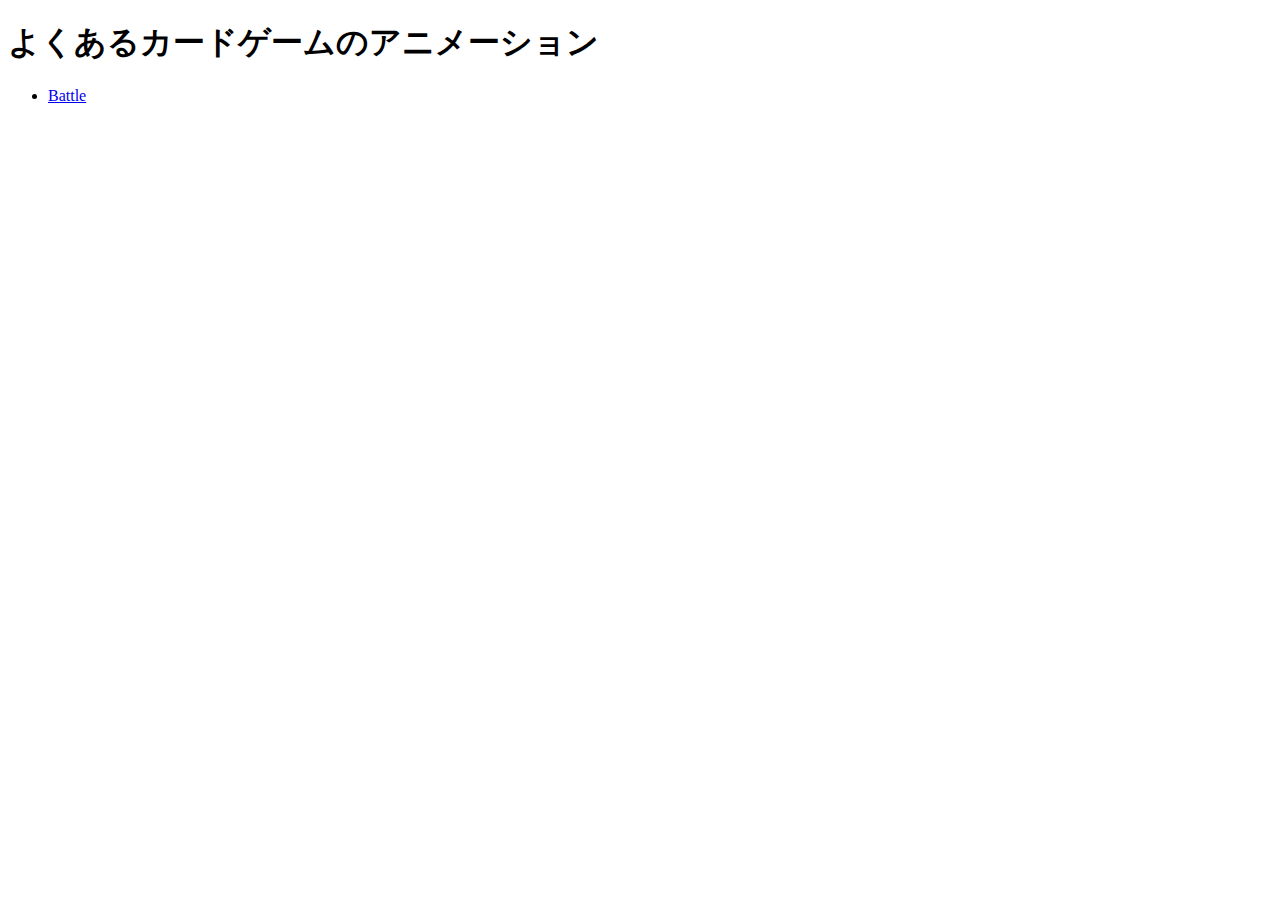
<file: index.html>
<!DOCTYPE html>
<html>
	<head>
		<meta charset="UTF-8" />
		<meta name="viewport" content="width=device-width" />
		<title>Card Game Animation</title>
	</head>
	<body>
		<h1>よくあるカードゲームのアニメーション</h1>
		<ul>
			<li><a href="battle.html">Battle</a></li>
		</ul>
	</body>
</html>
</file>
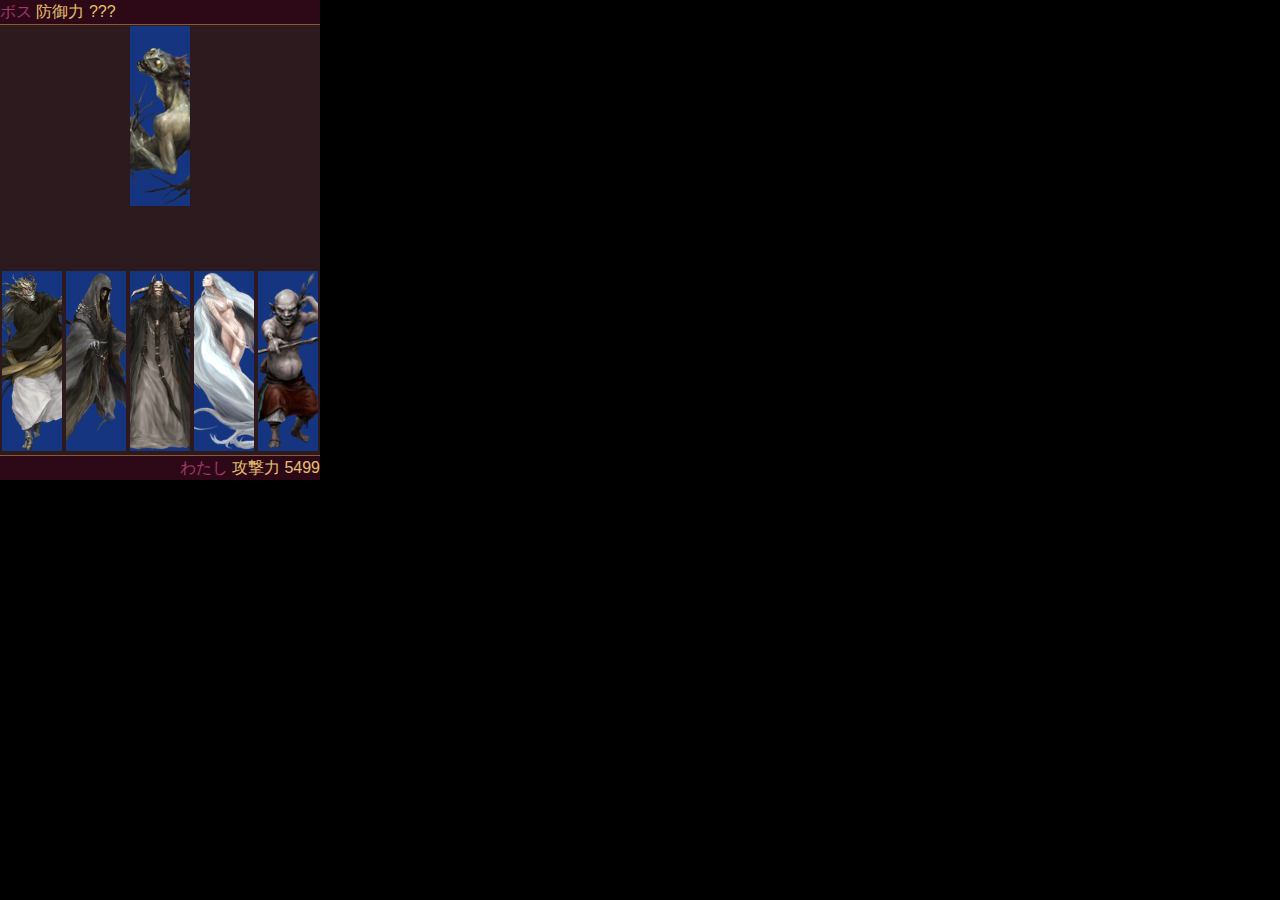
<file: battle.html>
<!DOCTYPE html>
<html>
	<head>
		<meta charset="UTF-8" />
		<meta name="viewport" content="width=device-width" />
		<link rel="stylesheet" href="css/reset.css" />
		<link rel="stylesheet" href="css/battle.css" />
		<title>Battle</title>
	</head>
	<body>
		<div id="screen">
			<div class="enemy">
				<div class="status">
					<span class="name">ボス</span>
					<span class="power-label">防御力</span>
					<span class="power">???</span>
				</div>
				<div class="cards">
					<div class="card hidden">
						<img src="images/h/0.png" />
					</div>
				</div>
			</div>
			<div id="title-bg" class="hidden">
			</div>
			<div id="title" class="hidden">対戦</div>
			<div class="self">
				<div class="status">
					<span class="name">わたし</span>
					<span class="power-label">攻撃力</span>
					<span class="power">5499</span>
				</div>
				<div class="cards">
					<div class="card hidden">
						<img src="images/h/1.png" />
					</div>
					<div class="card hidden">
						<img src="images/h/2.png" />
					</div>
					<div class="card hidden">
						<img src="images/h/3.png" />
					</div>
					<div class="card hidden">
						<img src="images/h/4.png" />
					</div>
					<div class="card hidden">
						<img src="images/h/5.png" />
					</div>
				</div>
			</div>
		</div>
		<script src="http://ajax.googleapis.com/ajax/libs/jquery/1.8.3/jquery.min.js"></script>
		<script src="js/battle.js"></script>
	</body>
</html>
</file>
<file: css/battle.css>
#screen {
    position: relative;
    width: 320px;
    height: 480px;
    color: #CDAC39;
    background-color: #2D1A1F;
    overflow: hidden;
}
.status {
    position: absolute;
    width: 100%;
    line-height: 24px;
    height: 24px;
    font-size: 16px;
    background-color: #2D0918;
}
.status .name {
    color: #A9376F;
}
.status .power-label,
.status .power {
    color: #E7C06F;
}
.enemy .status {
    top: 0;
    border-bottom: solid 1px #8B582F;
    text-align: left;
}
.self .status {
    bottom: 0;
    border-top: solid 1px #8B582F;
    text-align: right;
}
.cards {
    position: absolute;
    width: 320px;
    overflow: hidden;
    text-align: center;
}
.enemy .cards {
    top: 26px;
    padding-bottom: 20px;
}
.self .cards {
    bottom: 26px;
    padding-top: 20px;
}
.card {
    display: inline-block;
    width: 60px;
    height: 180px;
    background-color: #153580;
    -webkit-transition: all .5s cubic-bezier(0,1.2,1,1.1);
}
.card:nth-child(1) {
    -webkit-transition-delay: 0.1s;
}
.card:nth-child(2) {
    -webkit-transition-delay: 0.2s;
}
.card:nth-child(3) {
    -webkit-transition-delay: 0.3s;
}
.card:nth-child(4) {
    -webkit-transition-delay: 0.4s;
}
.card:nth-child(5) {
    -webkit-transition-delay: 0.5s;
}
.enemy .card.hidden {
    -webkit-transform: translate3d(0,-180px,0);
}
.self .card.hidden {
    -webkit-transform: translate3d(0,180px,0);
}
.card img {
    width: 60px;
    height: 180px;
}
.card.no-effect {
    -webkit-mask-image: -webkit-gradient(linear, left top, left bottom, from(rgba(0,0,0,0.3)), to(rgba(0,0,0,0.3)))
}
.card.effect {
    -webkit-transform: scale3d(1.1,1.1,1);
}
#title,
#title-bg {
    position: absolute;
    top: 225px;
    width: 320px;
    height: 30px;
    line-height: 30px;
    font-size: 30px;
    text-align: center;
    letter-spacing: 5px;
    -webkit-transition: all 0.5s ease;
    opacity: 1;
}
#title.hidden {
    -webkit-transform: scale3d(4,4,1);
    opacity: 0;
}
#title-bg {
    background: -webkit-gradient(linear, left top, left bottom, from(#2D1A1F), color-stop(0.5, #851C1D), to(#2D1A1F));
}
#title-bg.hidden {
    -webkit-transform: scale3d(1.5,1.5,1);
    opacity: 0;
}
</file>
